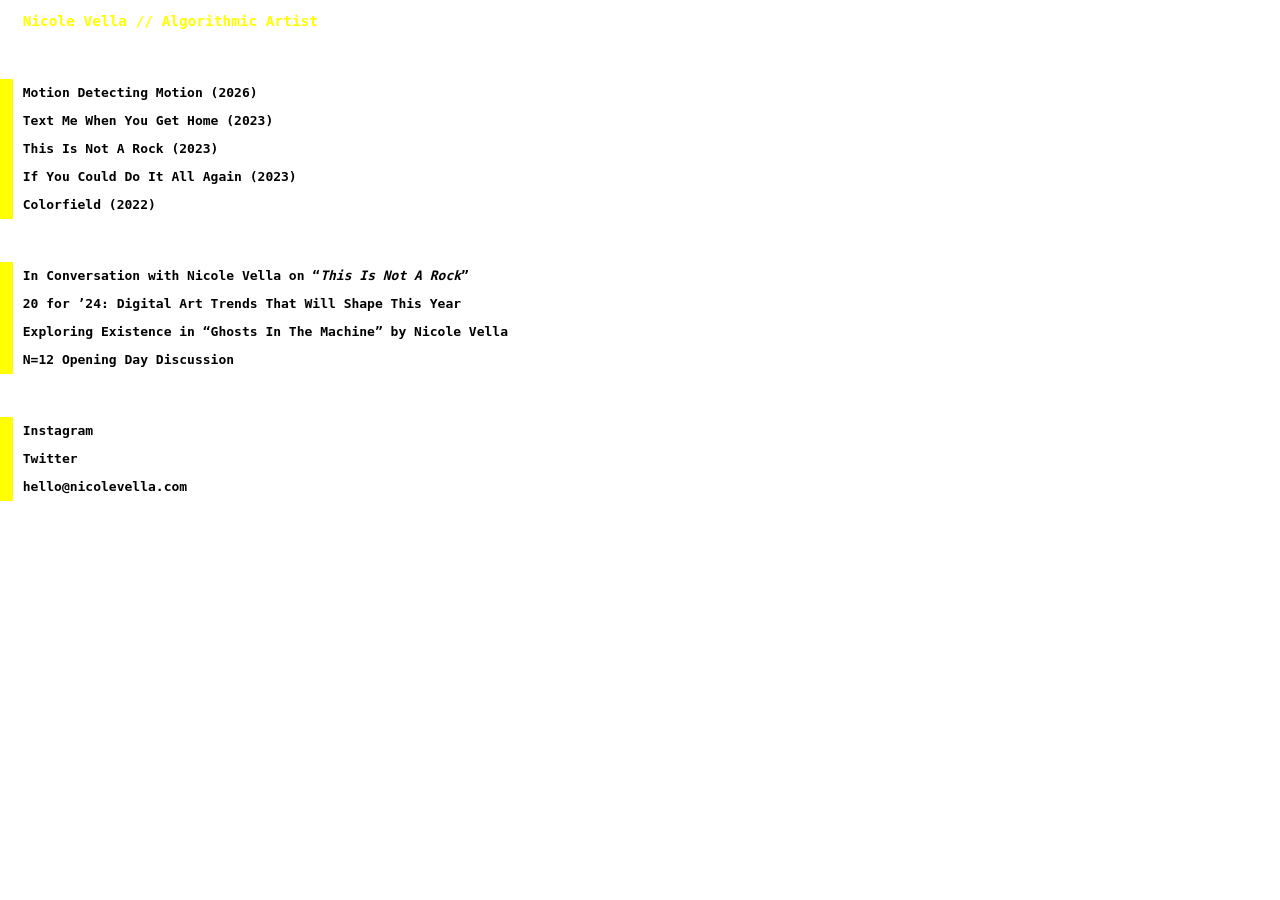
<file: index.html>
<!DOCTYPE html>
<html lang="en">
<head>
    <meta charset="UTF-8">
    <meta http-equiv="X-UA-Compatible" content="IE=edge">
    <meta name="viewport" content="width=device-width, initial-scale=1.0">
    <title>Nicole Vella // Algorithmic Artist</title>
    <script async src="https://www.googletagmanager.com/gtag/js?id=G-GM0YQVYJP2"></script>
    <script>window.dataLayer = window.dataLayer || [];function gtag(){dataLayer.push(arguments);}gtag('js', new Date());gtag('config', 'G-GM0YQVYJP2');</script>
    <style>
        body { opacity: 0; transition: opacity 0.3s ease-in; }
        body.loaded { opacity: 1; }
    </style>
  <script type="module" crossorigin src="./assets/index-c7a8c3e1.js"></script>
  <link rel="stylesheet" href="./assets/index-2d4a821c.css">
</head>
<body>
    <div id="root"></div>
    
    <div id="contact">
        <ul loading="eager">
            <li class="main title">Nicole Vella // Algorithmic Artist</li>
            <li>&nbsp;</li>
            <li class="title">Selected Works & Installations</li>
            <li class="sub"><a href="/motion-detecting-motion">Motion Detecting Motion (2026)</a></li>
            <li class="sub"><a target="_blank" href="https://feralfile.com/exhibitions/n-12-2ts/series/text-me-when-you-get-home-bpd">Text Me When You Get Home (2023)</a></li>
            <li class="sub"><a target="_blank" href="https://www.artblocks.io/collection/this-is-not-a-rock-by-nicole-vella">This Is Not A Rock (2023)</a></li>
            <li class="sub"><a target="_blank" href="https://www.artblocks.io/collection/if-you-could-do-it-all-again-by-nicole-vella">If You Could Do It All Again (2023)</a></li>
            <!-- <li class="sub"><a target="_blank" href="https://web.archive.org/web/20230321152151/https://www.pridetoronto.com/visual_installation/colour-field-3/">Color Field 3 (2022)</a></li> -->
            <li class="sub"><a href="/colorfield">Colorfield (2022)</a></li>
            <li>&nbsp;</li>
            <li class="title">Media</li>
            <li class="sub"><a target="_blank" href="https://www.artblocks.io/articles/in-conversation-with-nicole-vella-on-this-is-not-a-rock">In Conversation with Nicole Vella on “<em>This Is Not A Rock</em>”</a></li>
            <li class="sub"><a target="_blank" href="https://highlight.mirror.xyz/QleA4GeBgfPqS9hwCdNA5OHqCCLMudJoxgfYkAr3ofI">20 for ’24: Digital Art Trends That Will Shape This Year</a></li>
            <li class="sub"><a target="_blank" href="https://highlight.mirror.xyz/wpAed36OUPAGcqRmU5IC_njLru1sBYcpCsSaDBSfPNg">Exploring Existence in “Ghosts In The Machine” by Nicole Vella</a></li>
            <li class="sub"><a target="_blank" href="https://www.youtube.com/watch?v=CJQCwEyTVKE">N=12 Opening Day Discussion</a></li>
            <li>&nbsp;</li>
            <li class="title">Contact</li>
            <li class="sub"><a target="_blank" href="https://instagram.com/nicolevellaart">Instagram</a></li>
            <li class="sub"><a target="_blank" href="https://twitter.com/nicolevellaart">Twitter</a></li>
            <li class="sub"><a href="mailto:hello@nicolevella.com">hello@nicolevella.com</a></li>
        </ul>
    </div>
    <script>
        // Show content once everything is loaded
        window.addEventListener('load', () => {
            document.body.classList.add('loaded');
        });
    </script>
</body>
</html>
</file>
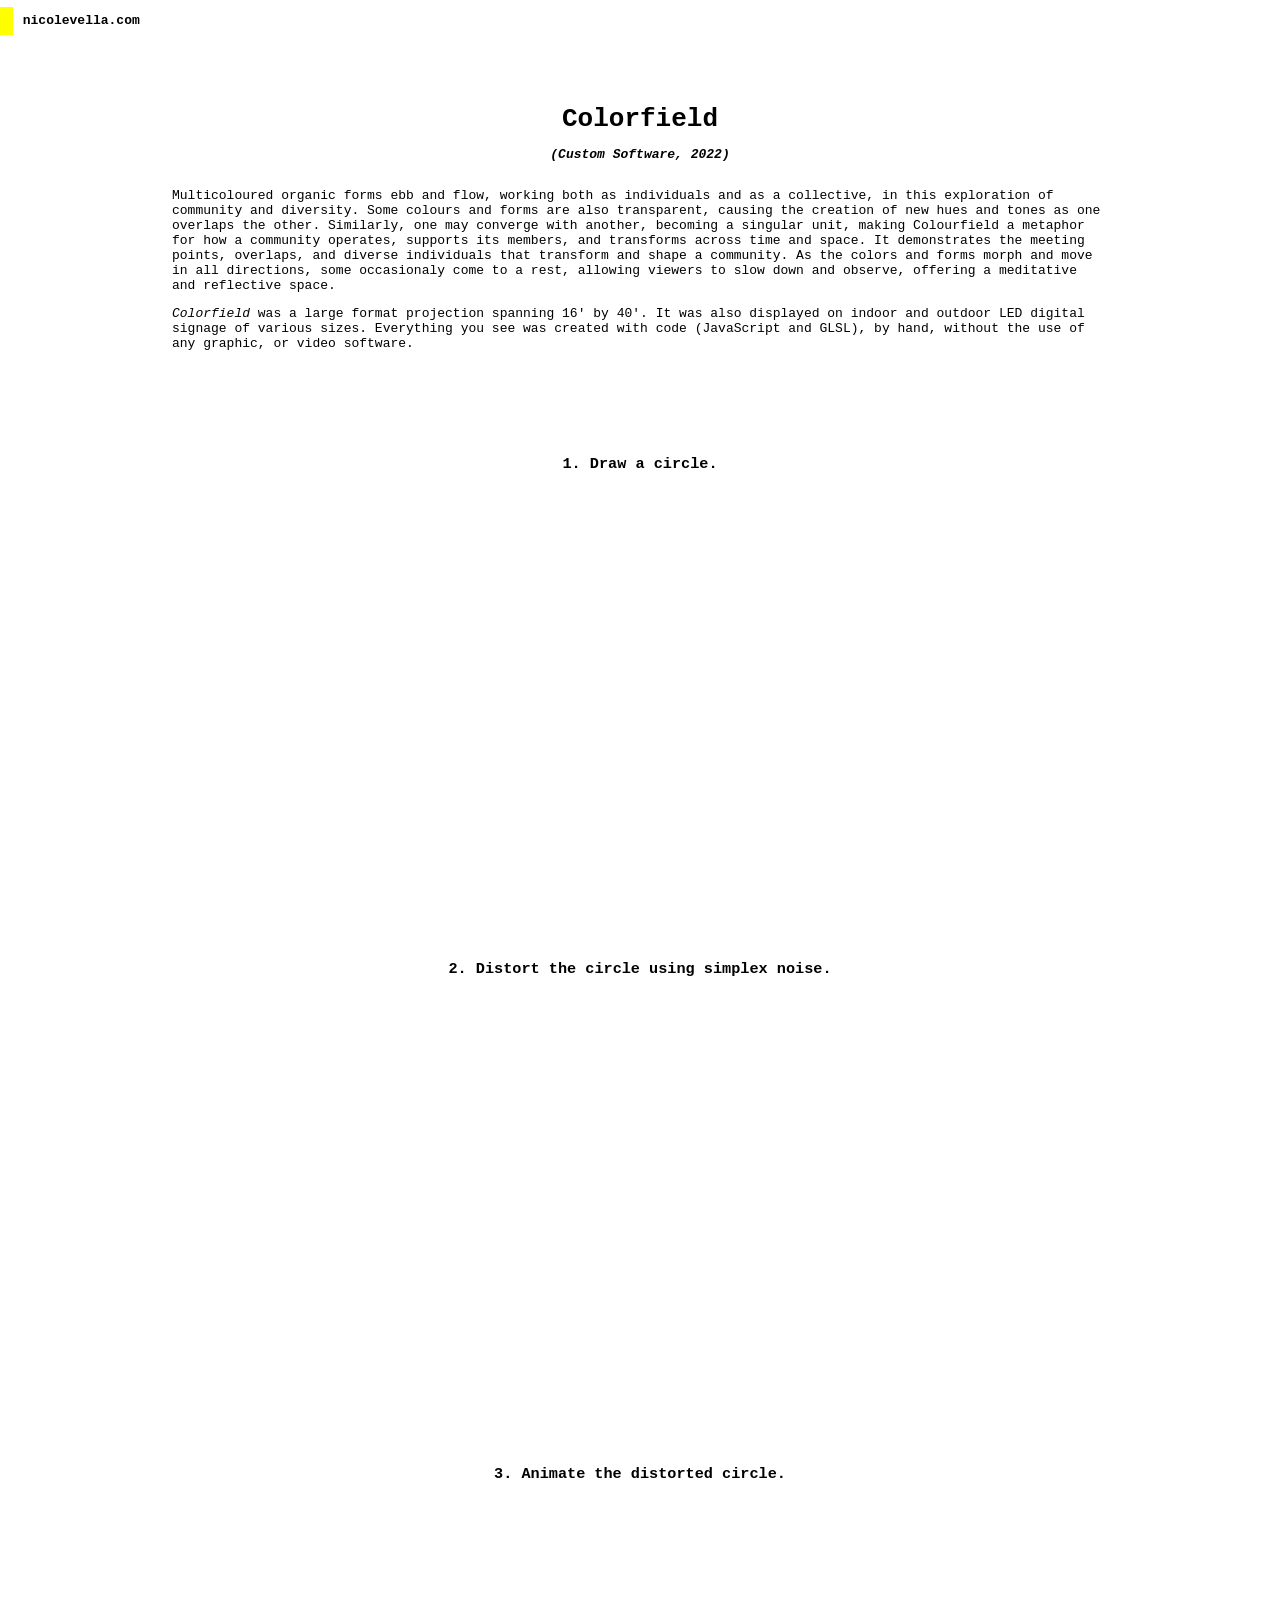
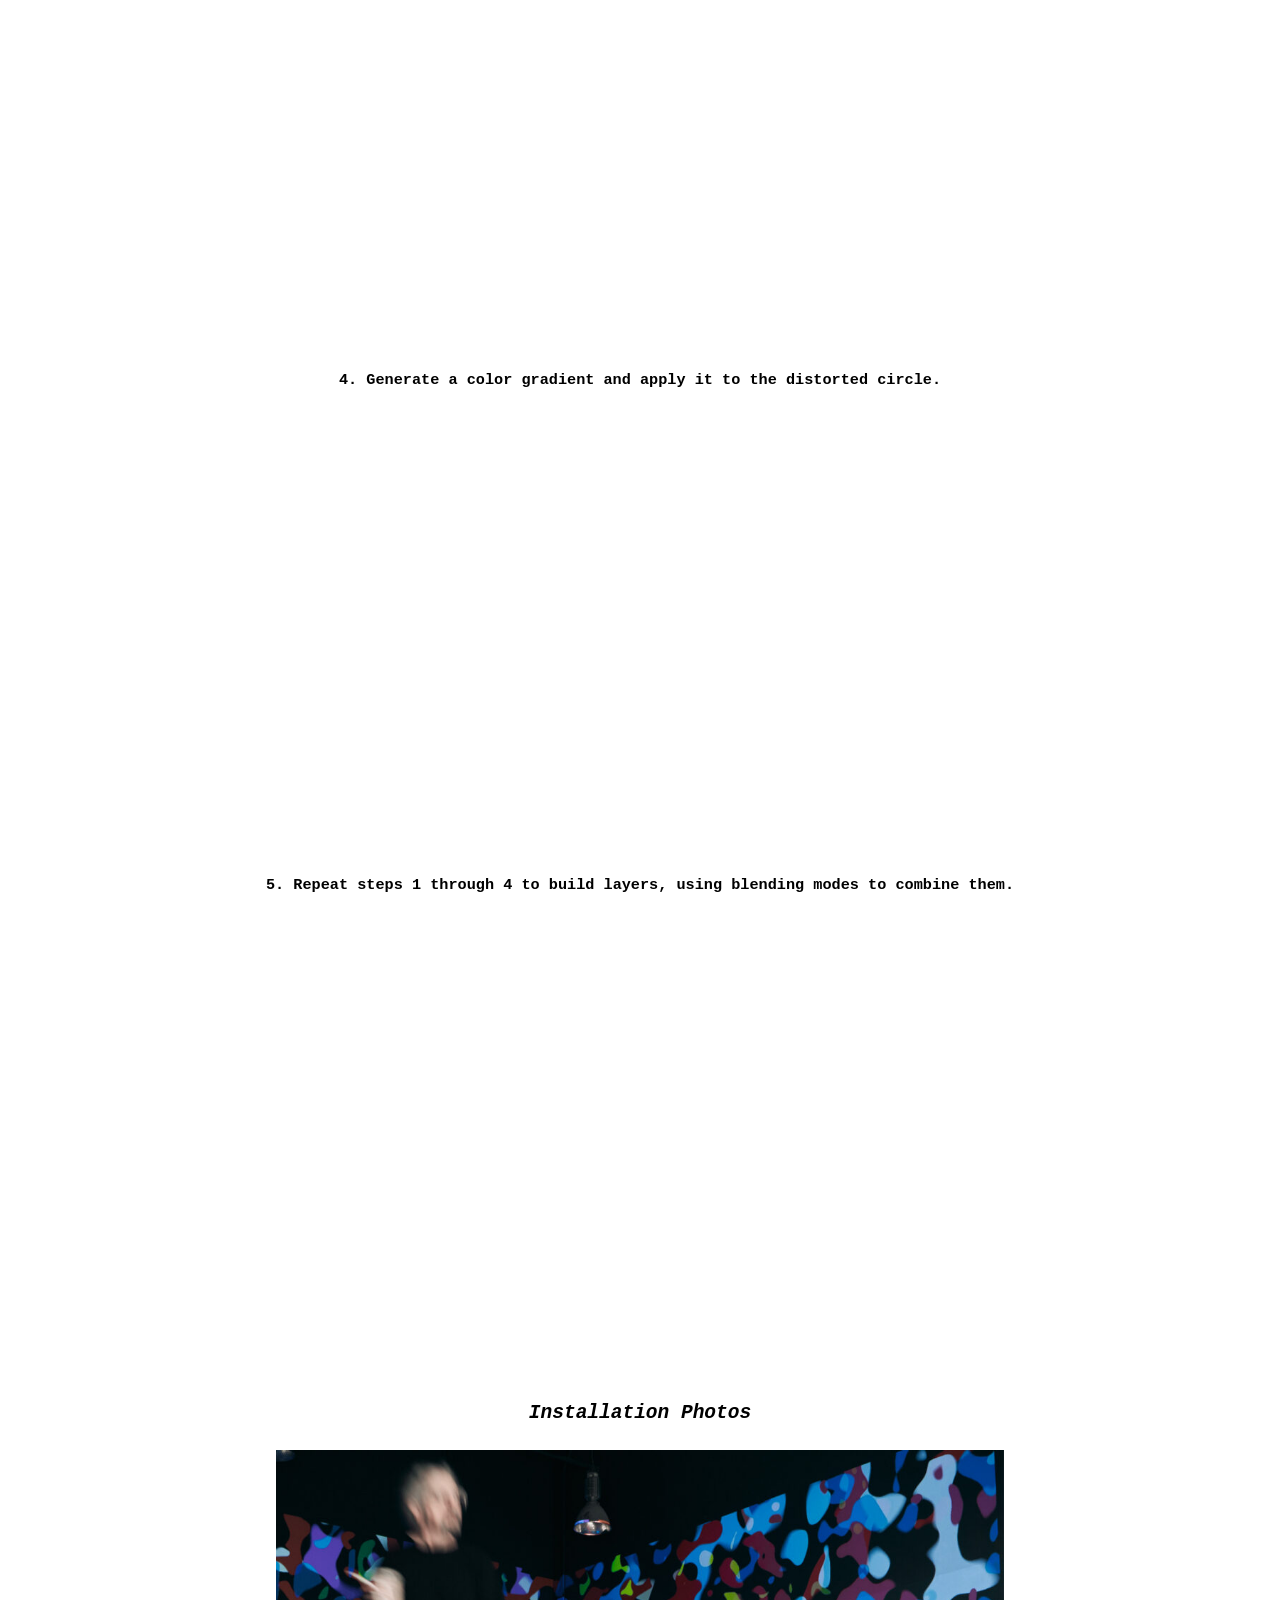
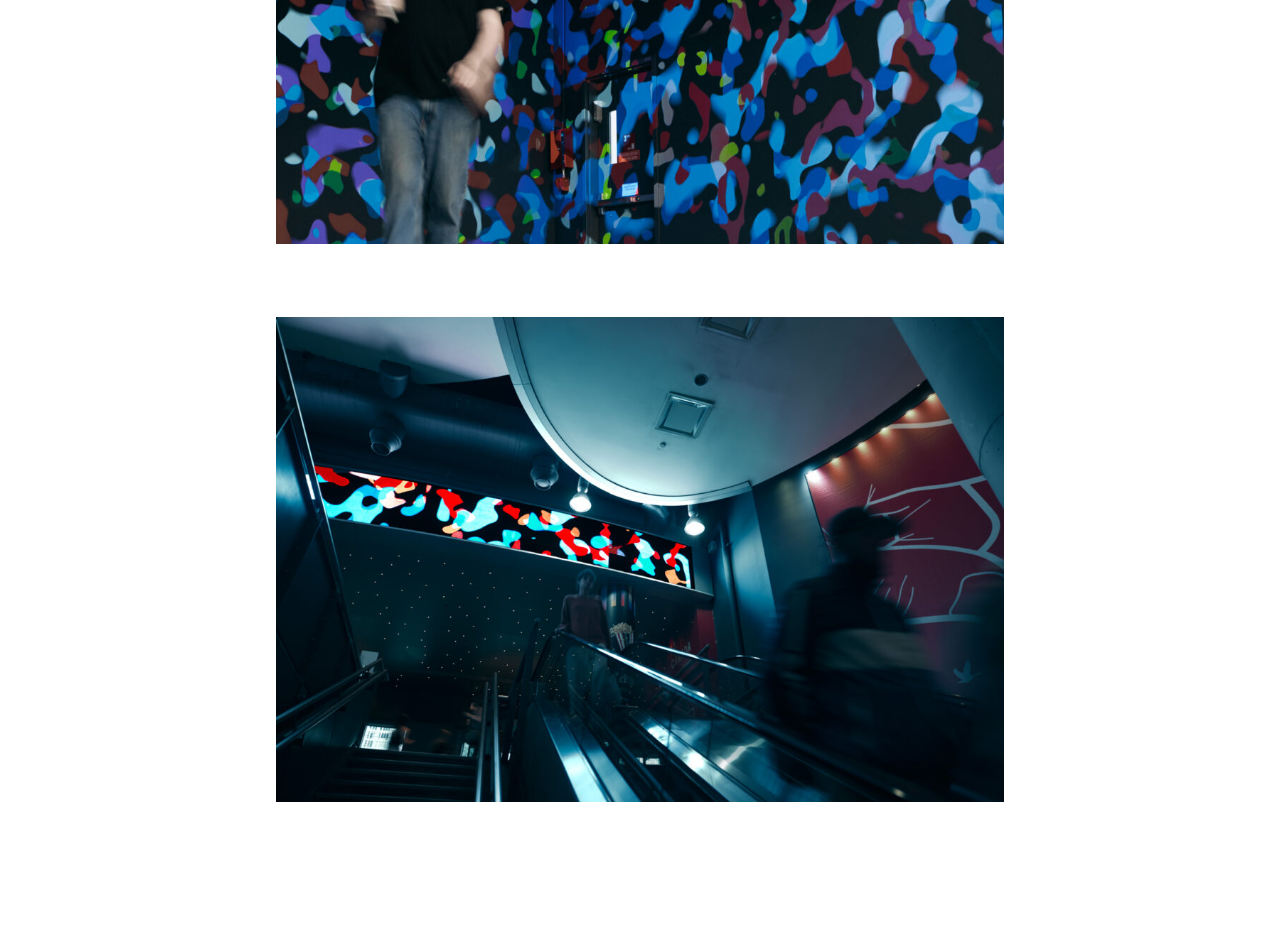
<file: colorfield/index.html>
<!DOCTYPE html>
<html lang="en">
<head>
    <meta charset="UTF-8">
    <meta http-equiv="X-UA-Compatible" content="IE=edge">
    <meta name="viewport" content="width=device-width, initial-scale=1.0">
    <title>Nicole Vella // Motion Detecting Motion</title>
    <script async src="https://www.googletagmanager.com/gtag/js?id=G-GM0YQVYJP2"></script>
    <script>window.dataLayer = window.dataLayer || [];function gtag(){dataLayer.push(arguments);}gtag('js', new Date());gtag('config', 'G-GM0YQVYJP2');</script>
    <style>
        body { opacity: 0; transition: opacity 0.3s ease-in; }
        body.loaded { opacity: 1; }
    </style>
  <script type="module" crossorigin src="../assets/index-c7a8c3e1.js"></script>
  <link rel="stylesheet" href="../assets/index-2d4a821c.css">
</head>
<body>
    <div id="root"></div>
    
    <div id="contact">
        <ul loading="eager">
            <li class="sub"><a href="/">nicolevella.com</a></li>
        </ul>
    </div>
    <div id="content">
        <h1>Colorfield</h1>
        <p class="medium">(Custom Software, 2022)</p>
        <p class="description">Multicoloured organic forms ebb and flow, working both as individuals and as a collective, in this exploration of community and diversity. Some colours and forms are also transparent, causing the creation of new hues and tones as one overlaps the other. Similarly, one may converge with another, becoming a singular unit, making Colourfield a metaphor for how a community operates, supports its members, and transforms across time and space. It demonstrates the meeting points, overlaps, and diverse individuals that transform and shape a community. As the colors and forms morph and move in all directions, some occasionaly come to a rest, allowing viewers to slow down and observe, offering a meditative and reflective space.</p>
        <p class="description"><em>Colorfield</em> was a large format projection spanning 16' by 40'. It was also displayed on indoor and outdoor LED digital signage of various sizes. Everything you see was created with code (JavaScript and GLSL), by hand, without the use of any graphic, or video software.</p>

        <h3>1. Draw a circle.</h3>
        <div class="video-wrapper">
            <video class="video displaced-animated" data-src="/videos/circle.mp4" autoplay muted loop playsinline></video>
        </div>
        <h3>2. Distort the circle using simplex noise.</h3>
        <div class="video-wrapper">
            <video class="video displaced-animated" data-src="/videos/circle-noise.mp4" autoplay muted loop playsinline></video>
        </div>
        <h3>3. Animate the distorted circle.</h3>
        <div class="video-wrapper">
            <video class="video displaced-animated" data-src="/videos/circle-noise-animated.mp4" autoplay muted loop playsinline></video>
        </div>
        <h3>4. Generate a color gradient and apply it to the distorted circle.</h3>
        <div class="video-wrapper">
            <video class="video displaced-animated" data-src="/videos/circle-noise-color.mp4" autoplay muted loop playsinline></video>
        </div>
        <h3>5. Repeat steps 1 through 4 to build layers, using blending modes to combine them.</h3>
        <div class="video-wrapper">
            <video class="video displaced-animated" data-src="/videos/colorfield-final.mp4" autoplay muted loop playsinline></video>
        </div>
        <p>&nbsp;</p>
        <p>&nbsp;</p>
        <p>&nbsp;</p>
        <p>&nbsp;</p>
        <h2>Installation Photos</h2>
        <div class="image-wrapper">
            <img class="image grid" src="../images/colorfield-1.jpg"  />
        </div>
        <p>&nbsp;</p>
        <p>&nbsp;</p>
        <div class="image-wrapper">
            <img class="image grid" src="../images/colorfield-2.jpg"  />
        </div>
        <p>&nbsp;</p>
        <p>&nbsp;</p>
        <p>&nbsp;</p>
        <p>&nbsp;</p>

    </div>
    <script>
        // Lazy load videos as they approach the viewport
        const videos = document.querySelectorAll('video[data-src]');
        const videoObserver = new IntersectionObserver((entries) => {
            entries.forEach(entry => {
                if (entry.isIntersecting) {
                    const video = entry.target;
                    video.src = video.dataset.src;
                    video.load();
                    video.play().catch(() => {});
                    videoObserver.unobserve(video);
                }
            });
        }, { rootMargin: '200px' });

        videos.forEach(video => videoObserver.observe(video));

        // Show content once everything except videos is loaded
        window.addEventListener('load', () => {
            document.body.classList.add('loaded');
        });
    </script>
</body>
</html>
</file>
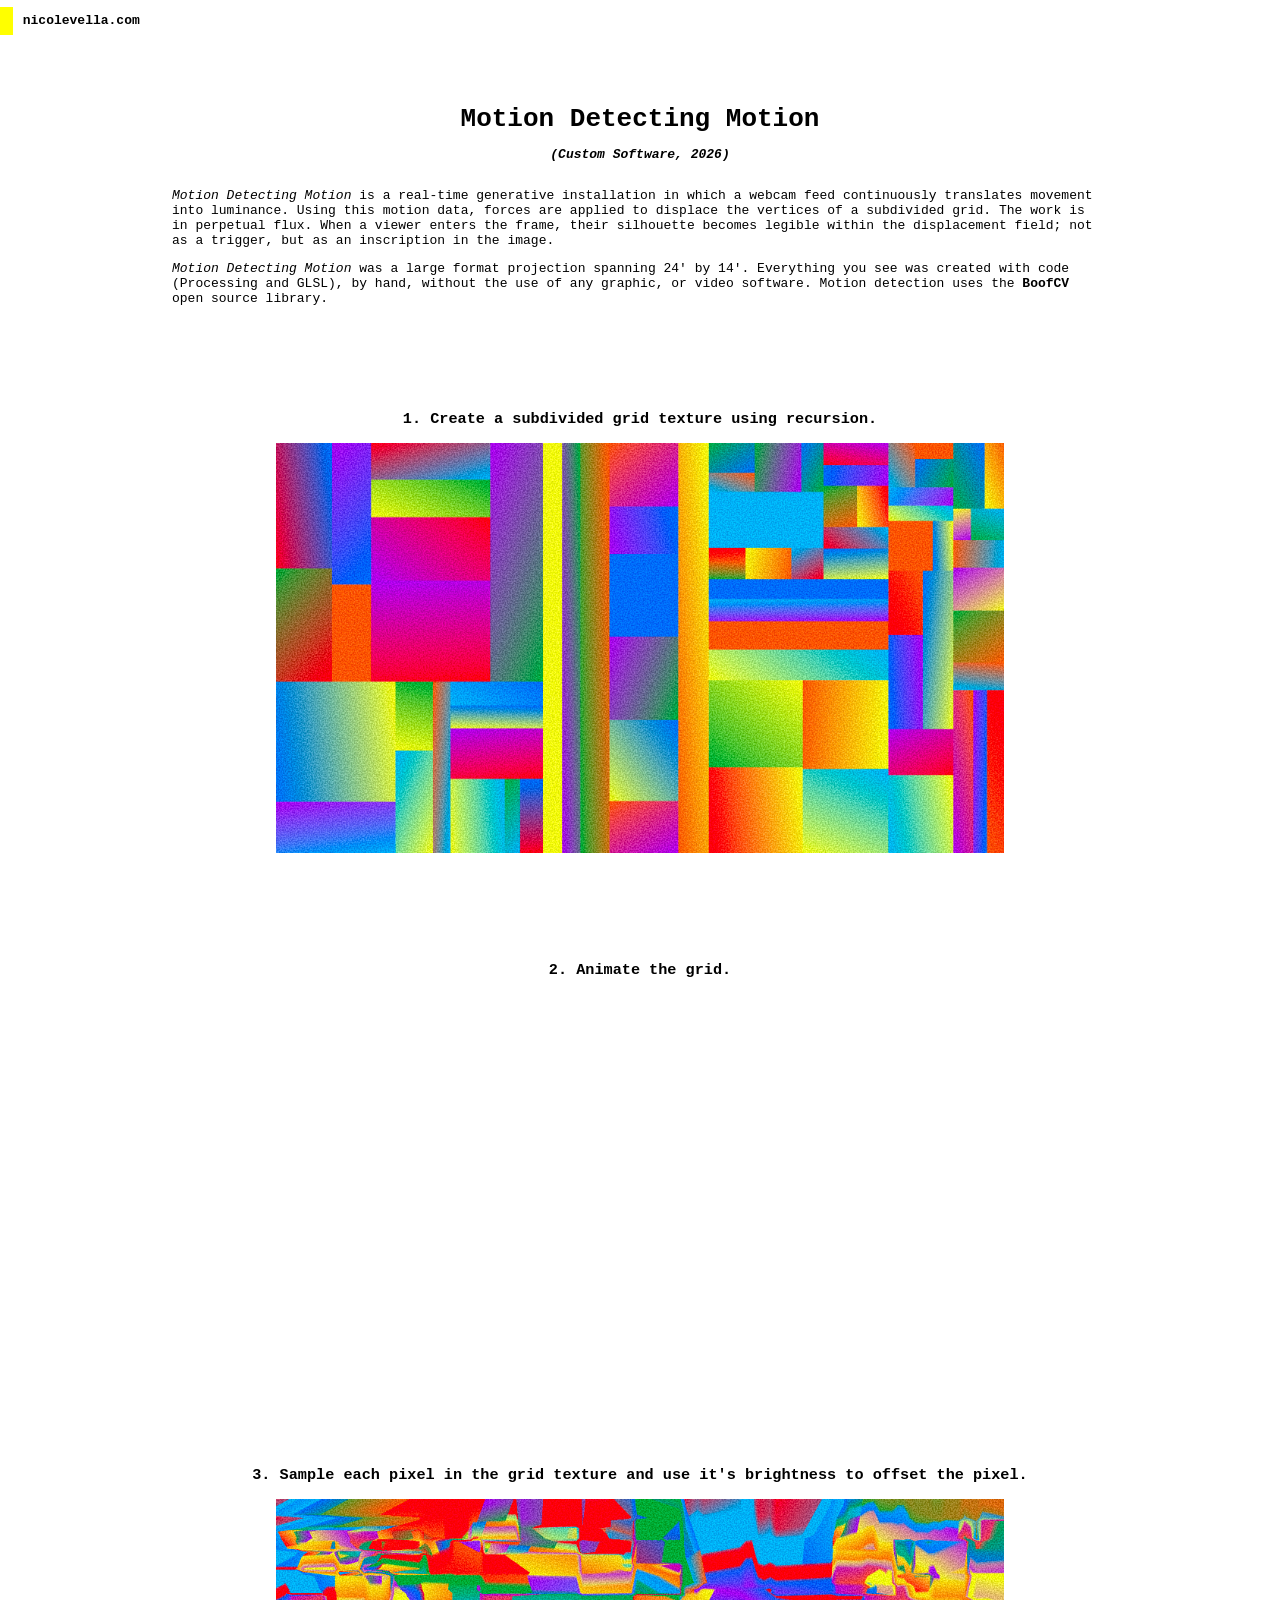
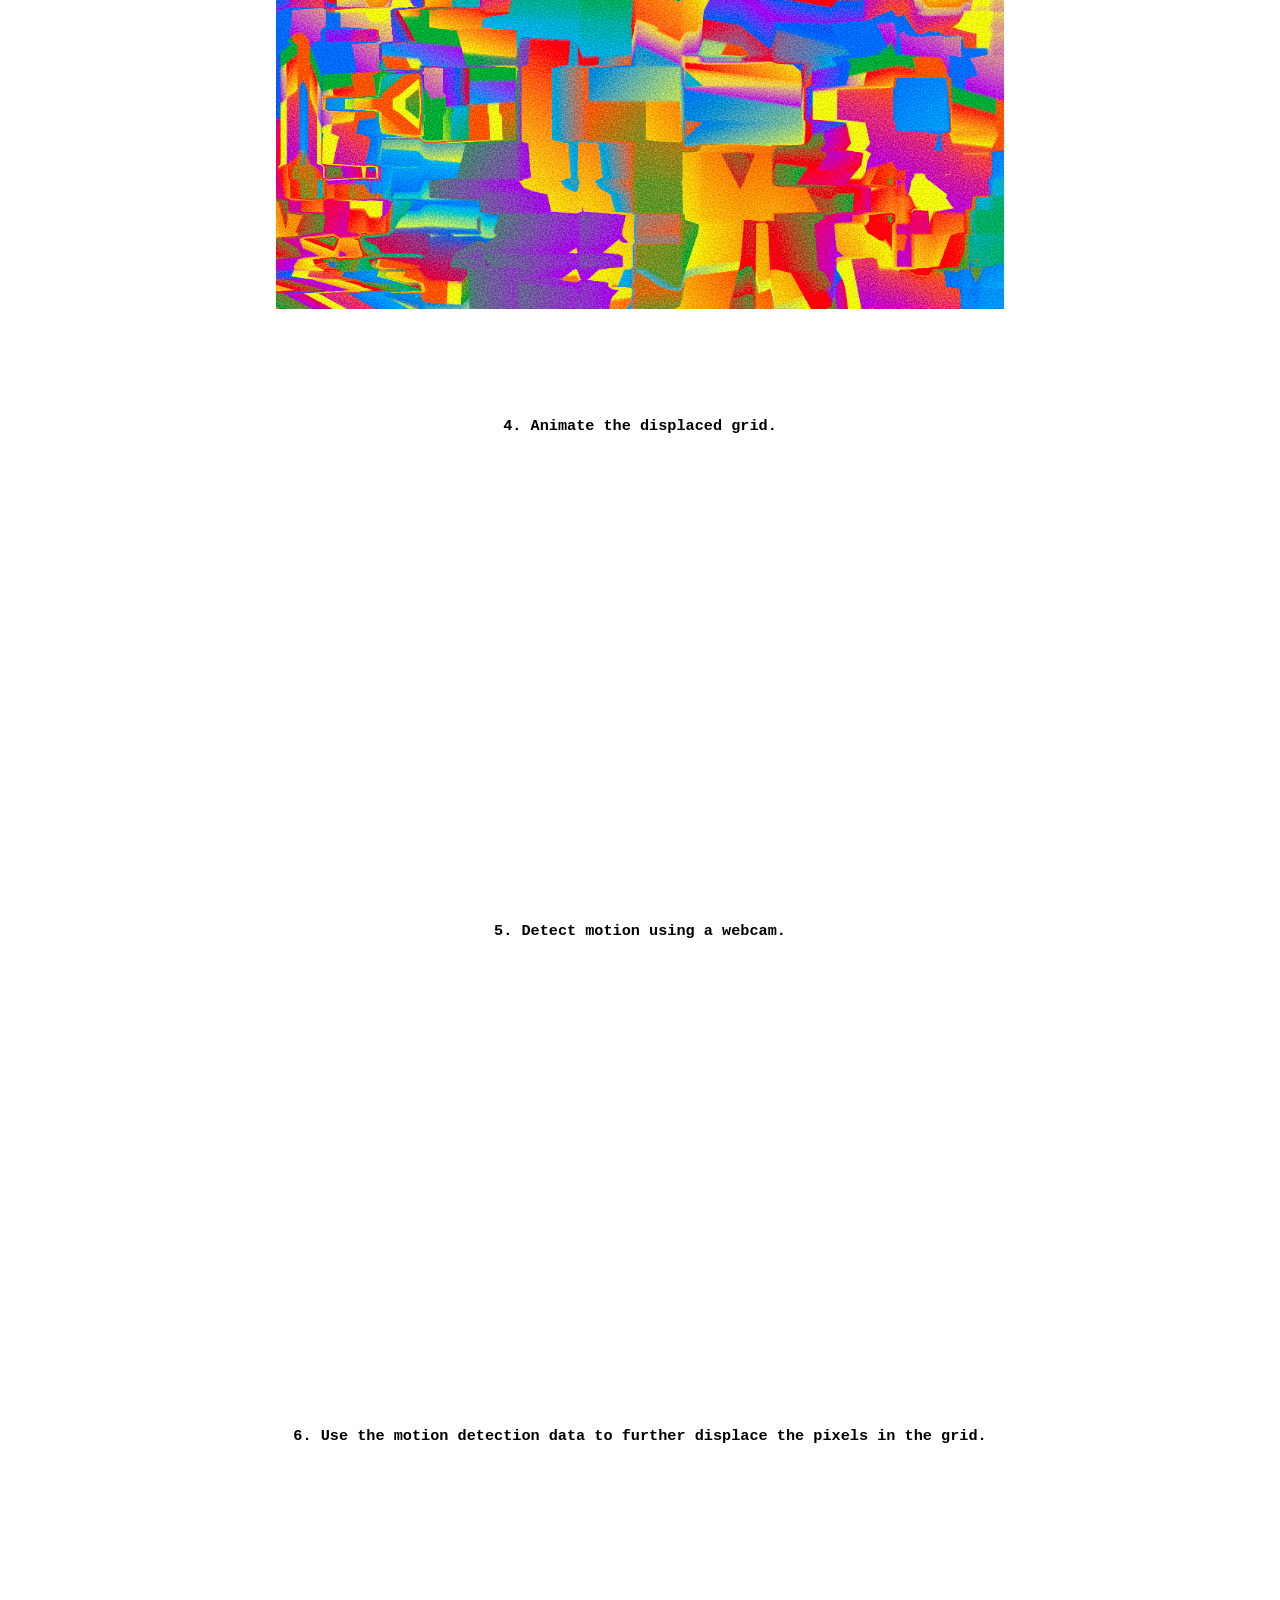
<file: motion-detecting-motion/index.html>
<!DOCTYPE html>
<html lang="en">
<head>
    <meta charset="UTF-8">
    <meta http-equiv="X-UA-Compatible" content="IE=edge">
    <meta name="viewport" content="width=device-width, initial-scale=1.0">
    <title>Nicole Vella // Motion Detecting Motion</title>
    <script async src="https://www.googletagmanager.com/gtag/js?id=G-GM0YQVYJP2"></script>
    <script>window.dataLayer = window.dataLayer || [];function gtag(){dataLayer.push(arguments);}gtag('js', new Date());gtag('config', 'G-GM0YQVYJP2');</script>
    <style>
        body { opacity: 0; transition: opacity 0.3s ease-in; }
        body.loaded { opacity: 1; }
    </style>
  <script type="module" crossorigin src="../assets/index-c7a8c3e1.js"></script>
  <link rel="stylesheet" href="../assets/index-2d4a821c.css">
</head>
<body>
    <div id="root"></div>
    
    <div id="contact">
        <ul loading="eager">
            <li class="sub"><a href="/">nicolevella.com</a></li>
        </ul>
    </div>
    <div id="content">
        <h1>Motion Detecting Motion</h1>
        <p class="medium">(Custom Software, 2026)</p>
        <p class="description"><em>Motion Detecting Motion</em> is a real-time generative installation in which a webcam feed continuously translates movement into luminance. Using this motion data, forces are applied to displace the vertices of a subdivided grid. The work is in perpetual flux. When a viewer enters the frame, their silhouette becomes legible within the displacement field; not as a trigger, but as an inscription in the image.</p>
        <p class="description"><em>Motion Detecting Motion</em> was a large format projection spanning 24' by 14'. Everything you see was created with code (Processing and GLSL), by hand, without the use of any graphic, or video software. Motion detection uses the <a class="inline" target="_blank" href="https://boofcv.org">BoofCV</a> open source library.</p>
        <h3>1. Create a subdivided grid texture using recursion.</h3>
        <div class="image-wrapper">
            <img class="image grid" src="../images/grid.png"  />
        </div>
        <h3>2. Animate the grid.</h3>
        <div class="video-wrapper">
            <video class="video displaced-animated" data-src="/videos/grid-animated.mp4" autoplay muted loop playsinline></video>
        </div>
        <h3>3. Sample each pixel in the grid texture and use it's brightness to offset the pixel.</h3>
        <div class="image-wrapper">
            <img class="image displaced" src="../images/displaced.png"  />
        </div>
        <h3>4. Animate the displaced grid.</h3>
        <div class="video-wrapper">
            <video class="video displaced-animated" data-src="/videos/displaced-animated.mp4" autoplay muted loop playsinline></video>
        </div>
        <h3>5. Detect motion using a webcam.</h3>
        <div class="video-wrapper">
            <video class="video motion-detection" data-src="/videos/motion-detection.mp4" autoplay muted loop playsinline></video>
        </div>
        <h3>6. Use the motion detection data to further displace the pixels in the grid.</h3>
        <div class="video-wrapper">
            <video class="video final" data-src="/videos/final.mp4" autoplay muted loop playsinline></video>
        </div>
        <p>&nbsp;</p>
        <p>&nbsp;</p>
        <p>&nbsp;</p>
        <p>&nbsp;</p>
        <p>&nbsp;</p>
        <p>&nbsp;</p>
    </div>
    <script>
        // Lazy load videos as they approach the viewport
        const videos = document.querySelectorAll('video[data-src]');
        const videoObserver = new IntersectionObserver((entries) => {
            entries.forEach(entry => {
                if (entry.isIntersecting) {
                    const video = entry.target;
                    video.src = video.dataset.src;
                    video.load();
                    video.play().catch(() => {});
                    videoObserver.unobserve(video);
                }
            });
        }, { rootMargin: '200px' });

        videos.forEach(video => videoObserver.observe(video));

        // Show content once everything except videos is loaded
        window.addEventListener('load', () => {
            document.body.classList.add('loaded');
        });
    </script>
</body>
</html>
</file>
<file: assets/index-2d4a821c.css>
*{box-sizing:border-box}html,body{padding:0;margin:0;font-family:monospace;font-weight:100}#root{position:fixed;z-index:-1;top:0;left:0;width:100vw;height:100vh;transition:all .5s}.sky-gradient-0{background:#00000c}.sky-gradient-1{background:linear-gradient(to bottom,#020111 85%,#191621 100%)}.sky-gradient-2{background:linear-gradient(to bottom,#020111 60%,#20202c 100%)}.sky-gradient-3{background:linear-gradient(to bottom,#020111 10%,#3a3a52 100%)}.sky-gradient-4{background:linear-gradient(to bottom,#20202c 0%,#515175 100%)}.sky-gradient-5{background:linear-gradient(to bottom,#40405c 0%,#6f71aa 80%,#8a76ab 100%)}.sky-gradient-6{background:linear-gradient(to bottom,#4a4969 0%,#7072ab 50%,#cd82a0 100%)}.sky-gradient-7{background:linear-gradient(to bottom,#757abf 0%,#8583be 60%,#eab0d1 100%)}.sky-gradient-8{background:linear-gradient(to bottom,#82addb 0%,#ebb2b1 100%)}.sky-gradient-9{background:linear-gradient(to bottom,#94c5f8 1%,#a6e6ff 70%,#b1b5ea 100%)}.sky-gradient-10{background:linear-gradient(to bottom,#b7eaff 0%,#94dfff 100%)}.sky-gradient-11{background:linear-gradient(to bottom,#9be2fe 0%,#67d1fb 100%)}.sky-gradient-12{background:linear-gradient(to bottom,#90dffe 0%,#38a3d1 100%)}.sky-gradient-13{background:linear-gradient(to bottom,#57c1eb 0%,#246fa8 100%)}.sky-gradient-14{background:linear-gradient(to bottom,#2d91c2 0%,#1e528e 100%)}.sky-gradient-15{background:linear-gradient(to bottom,#2473ab 0%,#1e528e 70%,#5b7983 100%)}.sky-gradient-16{background:linear-gradient(to bottom,#1e528e 0%,#265889 50%,#9da671 100%)}.sky-gradient-17{background:linear-gradient(to bottom,#1e528e 0%,#728a7c 50%,#e9ce5d 100%)}.sky-gradient-18{background:linear-gradient(to bottom,#154277 0%,#576e71 30%,#e1c45e 70%,#b26339 100%)}.sky-gradient-19{background:linear-gradient(to bottom,#163C52 0%,#4F4F47 30%,#C5752D 60%,#B7490F 80%,#2F1107 100%)}.sky-gradient-20{background:linear-gradient(to bottom,#071B26 0%,#071B26 30%,#8A3B12 80%,#240E03 100%)}.sky-gradient-21{background:linear-gradient(to bottom,#010A10 30%,#59230B 80%,#2F1107 100%)}.sky-gradient-22{background:linear-gradient(to bottom,#090401 50%,#2d0f00 100%)}.sky-gradient-23{background:linear-gradient(to bottom,#00000c 80%,#150800 100%)}#contact{padding:0;min-width:320px;width:100%;transition:background-color .5s;z-index:9;position:fixed;top:0;left:0;mix-blend-mode:overlay}#contact.night{background:none;mix-blend-mode:screen}#contact.night a,#contact.night a:visited{color:#fff}ul{margin:.5rem 0 0 -1rem;padding:0;z-index:999}li{margin:0;color:#000!important;position:relative;list-style-type:none;float:left;clear:both;margin-left:1rem;mix-blend-mode:overlay;display:block}li.sub{margin-left:2rem}li.sub a:before{content:"";width:100%;height:100%;position:absolute;left:-100%;top:0;background:yellow;z-index:0;transition:all .15s ease-in-out}li.title{color:#fff!important;margin:.5rem 2.75rem;font-weight:900}li.main.title{font-size:1.11rem;color:#ff0!important}a,a:visited{color:#000;padding:.5rem .75rem;display:block;font-weight:700;text-decoration:none;transition:all .25s}li:hover,a:hover{color:#fff}a.inline{display:inline;padding:0}li:hover a:before{background:rgba(50,50,50,.1);border:2px solid yellow;transform:translateY(-2px)}#content{max-width:988px;width:100%;padding:2rem;margin:0 auto;text-align:center}.image-wrapper,.video-wrapper{max-width:728px;margin:0 auto}.video,.image{width:100%}p.medium{font-style:italic;font-weight:600;margin:.5rem 0 2rem}p.description{text-align:left}h1{margin:6rem 0 1rem}h2{font-size:1.5rem;font-style:italic;margin:0 0 2rem}h3{margin-top:8rem}
</file>
